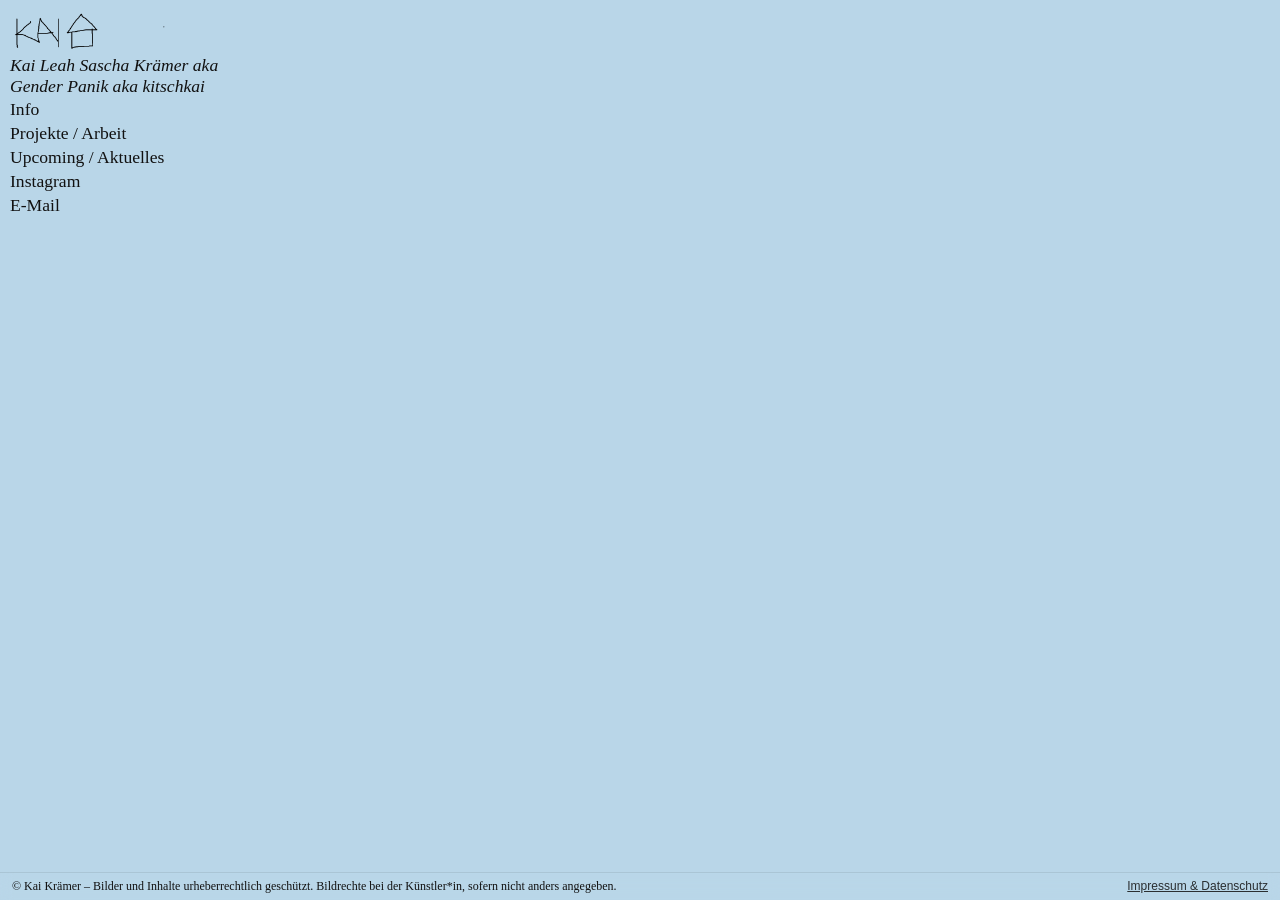
<file: index.html>
<!DOCTYPE html>
<html lang="de">
<head>
  <meta charset="utf-8" />
  <meta name="viewport" content="width=device-width,initial-scale=1" />
  <title>Kai Krämer – Portfolio</title>
  <link rel="stylesheet" href="style.css" />
</head>
<body>
  <div class="layout">
    <!-- SPALTE 1: LINKS (immer sichtbar) -->
    <aside class="start-links">
      <img src="images/KaiWebseiteHeader.png">
      <div class="nav-title">Kai Leah Sascha Krämer aka Gender Panik aka kitschkai</div>
      <div class="link" data-target="info">Info</div>
      <div class="link" data-target="projekte">Projekte / Arbeit</div>
      <div class="link" data-target="upcoming">Upcoming / Aktuelles</div>
      <a class="link" href="https://instagram.com/kitschkai" target="_blank" rel="noopener">Instagram</a>
      <a class="link" href="mailto:kaileah@t-online.de">E-Mail</a>
    </aside>

    <!-- SPALTE 2: MITTE (Info oder Kategorien / Projektliste) -->
    <main class="dynamic-area" aria-live="polite">
      <!-- wird von JS gefüllt -->
    </main>

    <!-- SPALTE 3: PREVIEW (Bilder + Beschreibung) -->
    <aside class="preview-area">
      <!-- wird von JS gefüllt -->
    </aside>
  </div>

<footer class="site-footer">
  <div class="footer-info">
    © Kai Krämer – Bilder und Inhalte urheberrechtlich geschützt. Bildrechte bei der Künstler*in, sofern nicht anders angegeben.
  </div>

  <div class="footer-links">
    <button id="legal-toggle" class="legal-button">Impressum & Datenschutz</button>
  </div>

  <div id="legal-box" class="legal-box">
    <p><strong>Angaben gemäß § 5 TMG (verkürzt, da rein künstlerische Seite):</strong><br>
    Diese Webseite dient ausschließlich der künstlerischen Präsentation der Arbeiten von Kai Krämer. Es werden keinerlei kommerzielle Dienstleistungen über diese Seite angeboten.</p>

    <p><strong>Kontakt:</strong><br>
    E-Mail: <a href="mailto:kaileah@t-online.de">kaileah@t-online.de</a></p>

    <p><strong>Urheberrecht:</strong><br>
    Alle Inhalte und Werke auf dieser Website sind urheberrechtlich geschützt. Bildrechte liegen bei der Künstler*in, sofern nicht anders angegeben. Nutzung, Speicherung oder Verbreitung ohne schriftliche Zustimmung ist nicht gestattet.</p>

    <p><strong>Datenschutz (Kurzfassung nach DSGVO):</strong><br>
    Diese Website verwendet keine Cookies, keine Tracking-Tools und keine eingebetteten externen Dienste, die personenbezogene Daten speichern. Beim Besuch werden keine personenbezogenen Daten gespeichert oder verarbeitet. Falls Sie per E-Mail Kontakt aufnehmen, erfolgt die Verarbeitung personenbezogener Daten ausschließlich zur Kommunikation.</p>

    <p><strong>Haftungsausschluss:</strong><br>
    Für Inhalte externer Links wird keine Haftung übernommen. Für den Inhalt verlinkter Seiten sind ausschließlich deren Betreiber*innen verantwortlich.</p>
  </div>
</footer>


  <script src="main.js"></script>
</body>
</html>
</file>
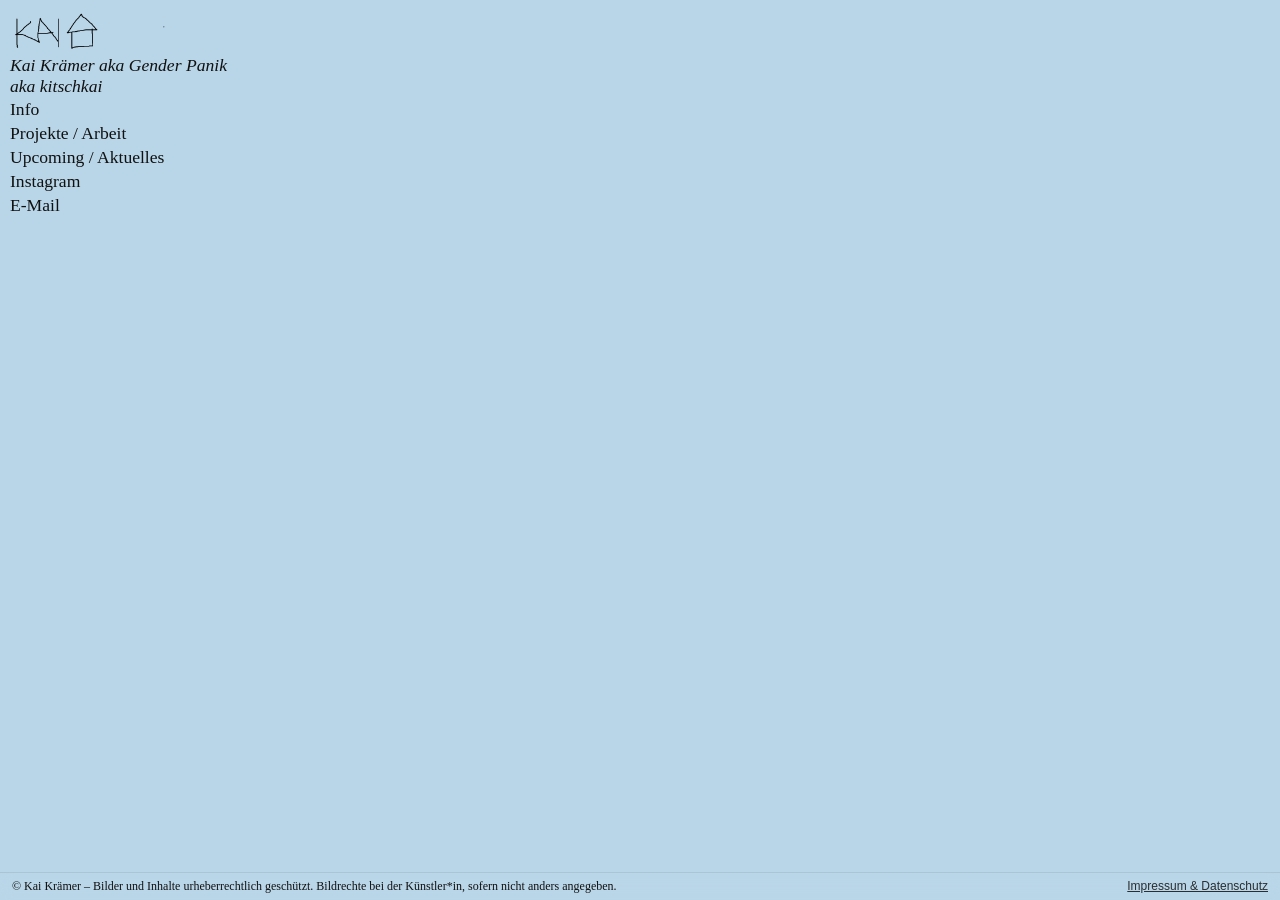
<file: webseite.html>
<!DOCTYPE html>
<html lang="de">
<head>
  <meta charset="utf-8" />
  <meta name="viewport" content="width=device-width,initial-scale=1" />
  <title>Kai Krämer – Portfolio</title>
  <link rel="stylesheet" href="style.css" />
</head>
<body>
  <div class="layout">
    <!-- SPALTE 1: LINKS (immer sichtbar) -->
    <aside class="start-links">
      <img src="images/KaiWebseiteHeader.png">
      <div class="nav-title">Kai Krämer aka Gender Panik aka kitschkai</div>
      <div class="link" data-target="info">Info</div>
      <div class="link" data-target="projekte">Projekte / Arbeit</div>
      <div class="link" data-target="upcoming">Upcoming / Aktuelles</div>
      <a class="link" href="https://instagram.com/kitschkai" target="_blank" rel="noopener">Instagram</a>
      <a class="link" href="mailto:kaileah@t-online.de">E-Mail</a>
    </aside>

    <!-- SPALTE 2: MITTE (Info oder Kategorien / Projektliste) -->
    <main class="dynamic-area" aria-live="polite">
      <!-- wird von JS gefüllt -->
    </main>

    <!-- SPALTE 3: PREVIEW (Bilder + Beschreibung) -->
    <aside class="preview-area">
      <!-- wird von JS gefüllt -->
    </aside>
  </div>

<footer class="site-footer">
  <div class="footer-info">
    © Kai Krämer – Bilder und Inhalte urheberrechtlich geschützt. Bildrechte bei der Künstler*in, sofern nicht anders angegeben.
  </div>

  <div class="footer-links">
    <button id="legal-toggle" class="legal-button">Impressum & Datenschutz</button>
  </div>

  <div id="legal-box" class="legal-box">
    <p><strong>Angaben gemäß § 5 TMG (verkürzt, da rein künstlerische Seite):</strong><br>
    Diese Webseite dient ausschließlich der künstlerischen Präsentation der Arbeiten von Kai Krämer. Es werden keinerlei kommerzielle Dienstleistungen über diese Seite angeboten.</p>

    <p><strong>Kontakt:</strong><br>
    E-Mail: <a href="mailto:kaileah@t-online.de">kaileah@t-online.de</a></p>

    <p><strong>Urheberrecht:</strong><br>
    Alle Inhalte und Werke auf dieser Website sind urheberrechtlich geschützt. Bildrechte liegen bei der Künstler*in, sofern nicht anders angegeben. Nutzung, Speicherung oder Verbreitung ohne schriftliche Zustimmung ist nicht gestattet.</p>

    <p><strong>Datenschutz (Kurzfassung nach DSGVO):</strong><br>
    Diese Website verwendet keine Cookies, keine Tracking-Tools und keine eingebetteten externen Dienste, die personenbezogene Daten speichern. Beim Besuch werden keine personenbezogenen Daten gespeichert oder verarbeitet. Falls Sie per E-Mail Kontakt aufnehmen, erfolgt die Verarbeitung personenbezogener Daten ausschließlich zur Kommunikation.</p>

    <p><strong>Haftungsausschluss:</strong><br>
    Für Inhalte externer Links wird keine Haftung übernommen. Für den Inhalt verlinkter Seiten sind ausschließlich deren Betreiber*innen verantwortlich.</p>
  </div>
</footer>


  <script src="main.js"></script>
</body>
</html>
</file>
<file: style.css>
/* ======================
   GLOBAL
   ====================== */
* { box-sizing: border-box; }
html,body { height: 100%; }
body {
  margin: 0;
  font-family: sans-serif;
  background-color: #B9D6E8 !important; /* Muted Baby Blue (wichtig) */
  color: #111;
  -moz-osx-font-smoothing: grayscale;
}

/* ======================
   LAYOUT
   ====================== */
.layout {
  display: flex;
  height: 100vh;
  overflow: hidden; /* verhindert body-scroll */
}

/* Spalte 1: Navigation */

.start-links {
font-family: "Liberation Serif", serif;
  width: 20%;
  min-width: 170px;
  padding: 10px;
  display: flex;
  flex-direction: column;
  gap: 1px;
}

.nav-title {
  font-style: italic;
  font-size: 1.1rem;
}
.start-links .link, .start-links a.link {
  cursor: pointer;
  display: inline-block;
  text-decoration: none;
  color: inherit;
  font-size: 1.1rem;
  padding: 1px 0;
  transition: transform .12s;
}
.start-links .link:hover {
  transform: translateX(4px);
}

/* Spalte 2: Mitte (Info / Kategorien) */
.dynamic-area {
  width: 30%;
  padding: 20px;
  overflow-y: auto; /* nur diese Spalte scrollt */
}
.dynamic-area p { line-height: 1; margin: 0 10 10px 0; }

.info-block {
  font-family: serif;
  font-size: 1.1rem;
}

/* Spalte 3: Preview (Text oben + scrollbare Bilder) */
.preview-area {
  width: 50%;
  padding: 20px;
  overflow-y: auto; /* nur diese Spalte scrollt */
  display: flex;
  flex-direction: column;
}
/* preview header / beschreibung */
.preview-desc {
  font-size: 10pt;
  margin-bottom: 10px;
  line-height: 1;
}

/* Bilderliste (vertikal) */
.preview-images {
  display: flex;
  flex-direction: column;
  gap: 18px;
}

/* Einzelne Bildkarte */
.img-card {
  position: relative;
  width: 100%;
  overflow: hidden;
  background: #fff0; /* transparent fallback */
}
.img-card img {
  display: block;
  width: 100%;
  height: auto;
  object-fit: cover;
  border: none;
}

/* hover-meta: sehr klein, unten am Bild, nur sichtbar bei hover */
.img-meta {
  position: absolute;
  left: 0;
  right: 0;
  bottom: 6px;
  padding: 6px 8px;
  font-size: 0.68rem;
  line-height: 1;
  color: rgba(255,255,255,0.95);
  background: rgba(0,0,0,0.45);
  transform: translateY(6px);
  opacity: 0;
  transition: opacity .18s, transform .18s;
  text-align: left;
}

/* sichtbarkeit bei hover */
.img-card:hover .img-meta {
  opacity: 1;
  transform: translateY(0);
}

/* Categories und Projektlist Styling (Accordion) */
.category {
  cursor: pointer;
  padding: 8px 0;
  margin-top: 8px;
}
.project-list {
  margin: 3px 0 14px 10px;
  display: none;
}
.project-item, a.project-item {
  cursor: pointer;
  padding: 6px 0;
  font-size: 0.98rem;
}
.project-item:hover {transform: translateX(6px); }

/* responsive adjustments (kleine Bildschirme) */
@media (max-width: 900px) {
  .layout { flex-direction: column; height: auto; }
  .start-links { width: 100%; border-right: none; border-bottom: 1px solid rgba(0,0,0,0.04); }
  .dynamic-area, .preview-area { width: 100%; height: auto; min-height: 200px; }
}

/* ======================
   FOOTER
   ====================== */

.site-footer {
  position: fixed;
  bottom: 0;
  left: 0;
  width: 100%;
  padding: 6px 12px;
  font-size: 0.75rem;
  backdrop-filter: blur(6px);
  border-top: 1px solid rgba(0,0,0,0.08);
  display: flex;
  justify-content: space-between;
  align-items: center;
  color: #111;
  font-family: "Liberation Serif", Georgia, "Times New Roman", serif;
}

.footer-links a {
  text-decoration: none;
  color: #111;
  opacity: 0.9;
}

.footer-links a:hover {
  opacity: 0.6;
}

@media (max-width: 600px) {
  .site-footer {
    flex-direction: column;
    gap: 2px;
    text-align: center;
  }
}

/* ----------------- LEGAL POPUP ----------------- */
.legal-button {
  font-size: 0.75rem;
  background: none;
  border: none;
  padding: 0;
  color: #111;
  cursor: pointer;
  text-decoration: underline;
  opacity: 0.85;
}
.legal-button:hover { opacity: 0.6; }

.legal-box {
  position: fixed;
  bottom: 30px;
  right: 10px;
  width: 300px;
  max-height: 60vh;
  overflow-y: auto;
  padding: 12px;
  font-size: 0.75rem;
  background: rgba(255,255,255,0.85);
  backdrop-filter: blur(6px);
  border: 1px solid rgba(0,0,0,0.15);
  border-radius: 3px;
  display: none;
  z-index: 1200;
}
.legal-box a { color: #003; }
.legal-box p { margin: 0 0 8px 0; line-height: 1.3; }
</file>
